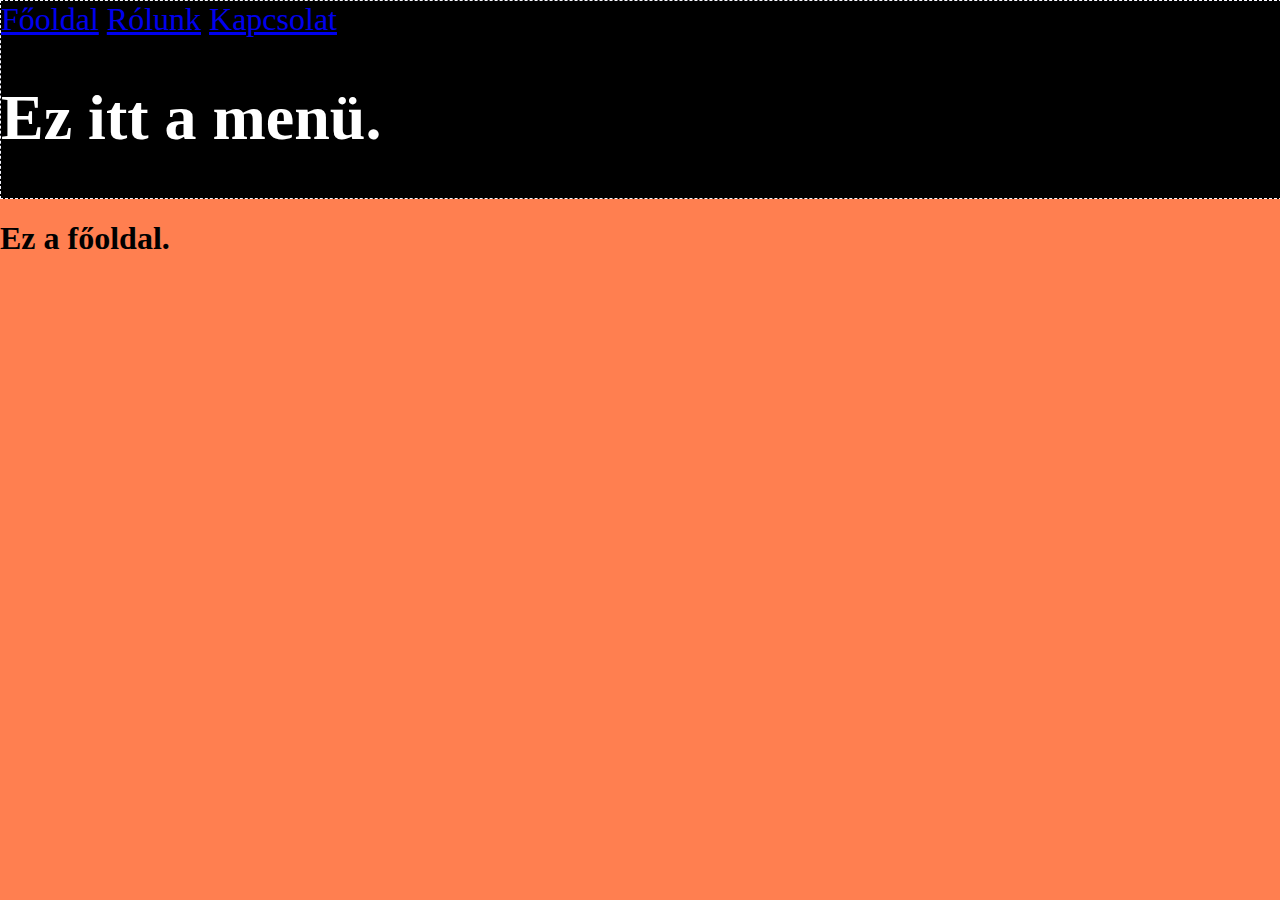
<file: 01.23/index.html>
<!DOCTYPE html>
<html lang="hu">
<head>
    <meta charset="UTF-8">
    <meta http-equiv="X-UA-Compatible" content="IE=edge">
    <meta name="viewport" content="width=device-width, initial-scale=1.0">
    <title>Document</title>
    <link rel="icon" href="images/favicon">
    <link rel="stylesheet" href="css/index.css">
    <link rel="stylesheet" href="css/menu.css">
    <link rel="stylesheet" href="css/reset.css">

</head>
<body>
    <nav>
        <a href="index.html">Főoldal</a>
        <a href="rolunk.html">Rólunk</a>
        <a href="kapcsolat.html">Kapcsolat</a>
        <h1>Ez itt a menü.</h1>
    </nav>
    <h1>Ez a főoldal.</h1>
</body>
</html>
</file>
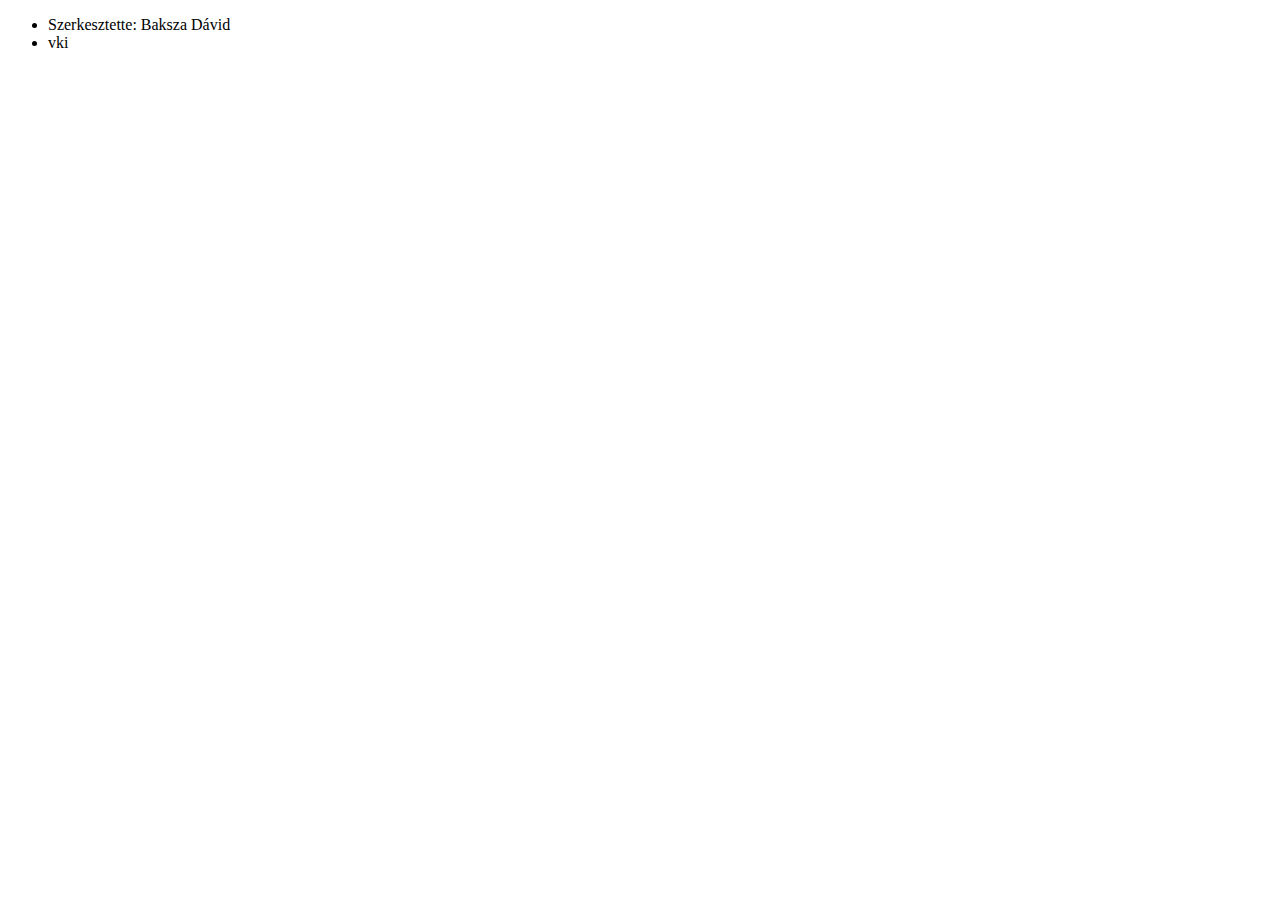
<file: baksza/index.html>
<!DOCTYPE html>
<html lang="en">
<head>
    <meta charset="UTF-8">
    <meta http-equiv="X-UA-Compatible" content="IE=edge">
    <meta name="viewport" content="width=device-width, initial-scale=1.0">
    <title>Document</title>
</head>
<body>
    <ul>
        <li>Szerkesztette: Baksza Dávid</li>
        <li>vki</li>
    </ul>
</body>
</html>
</file>
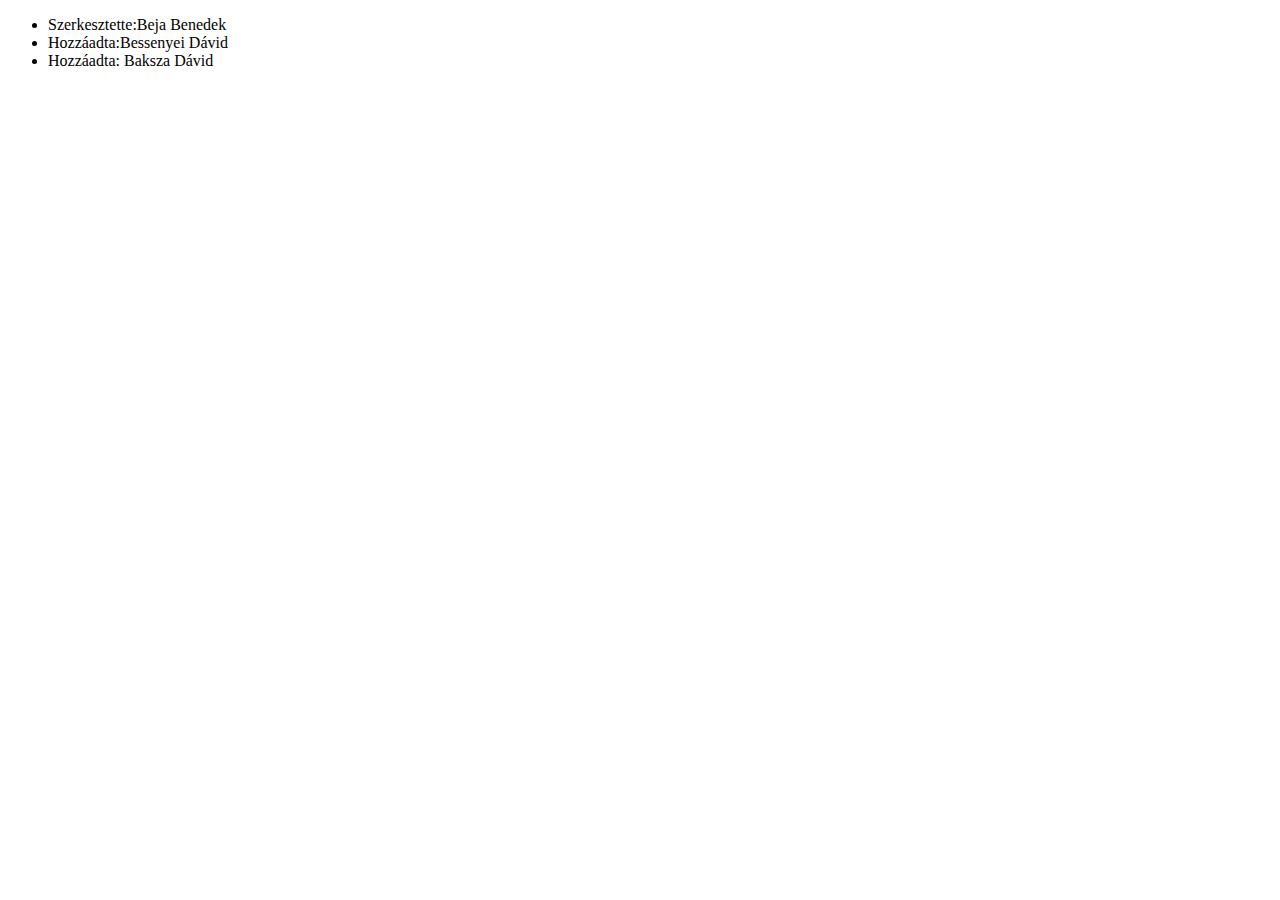
<file: BBenedek/index.html>
<!DOCTYPE html>
<html lang="en">
<head>
    <meta charset="UTF-8">
    <meta http-equiv="X-UA-Compatible" content="IE=edge">
    <meta name="viewport" content="width=device-width, initial-scale=1.0">
    <title>Document</title>
</head>
<body>
    <ul>
        <li>Szerkesztette:Beja Benedek</li>
        <li>Hozzáadta:Bessenyei Dávid</li>
        <li>Hozzáadta: Baksza Dávid</li>
    </ul>
</body>
</html>
</file>
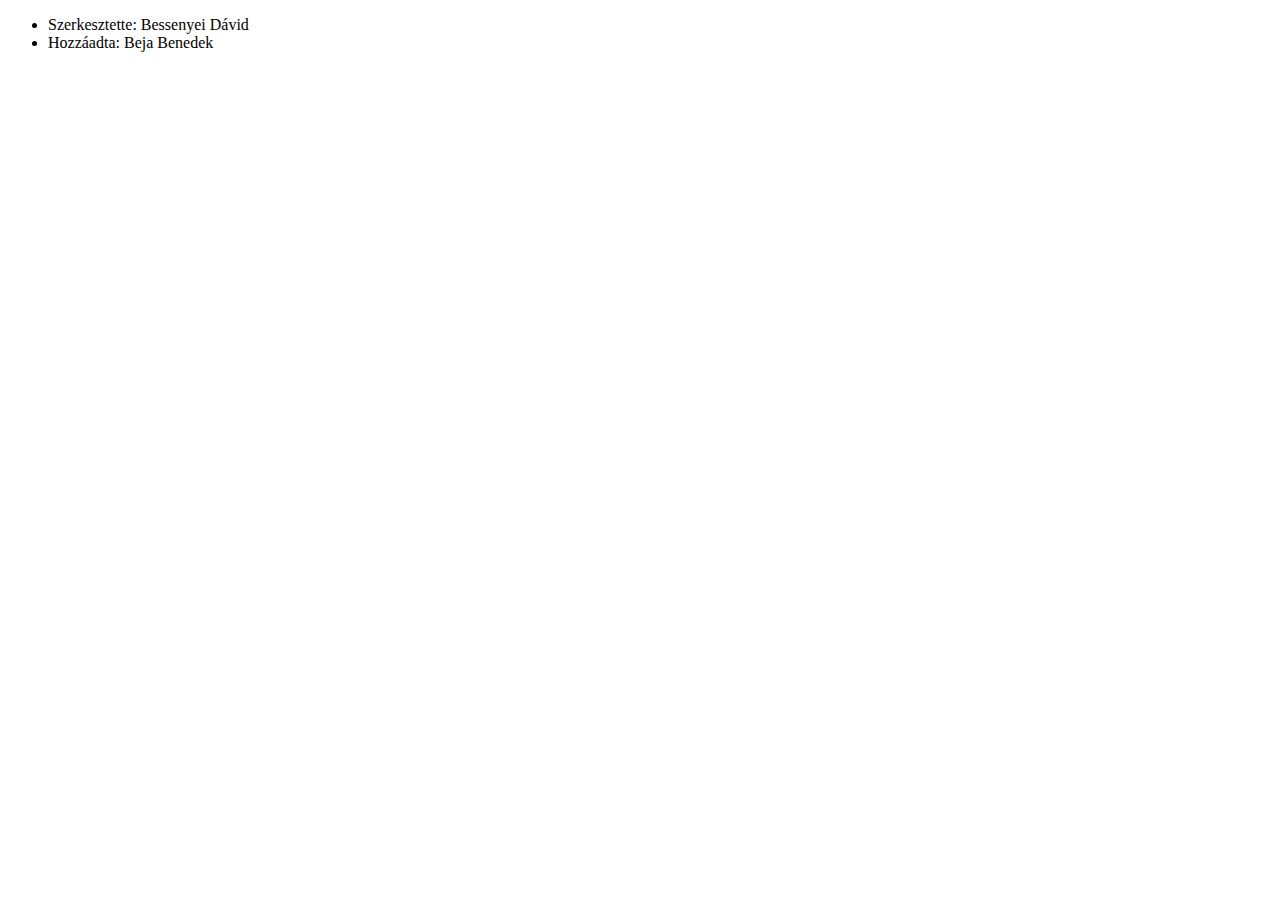
<file: dávid/index.html>
<!DOCTYPE html>
<html lang="en">
<head>
    <meta charset="UTF-8">
    <meta http-equiv="X-UA-Compatible" content="IE=edge">
    <meta name="viewport" content="width=device-width, initial-scale=1.0">
    <title>Document</title>
</head>
<body>
    <ul>
        <li>Szerkesztette: Bessenyei Dávid</li>
        <li> Hozzáadta: Beja Benedek</li>  
    </ul>
</body>
</html>
</file>
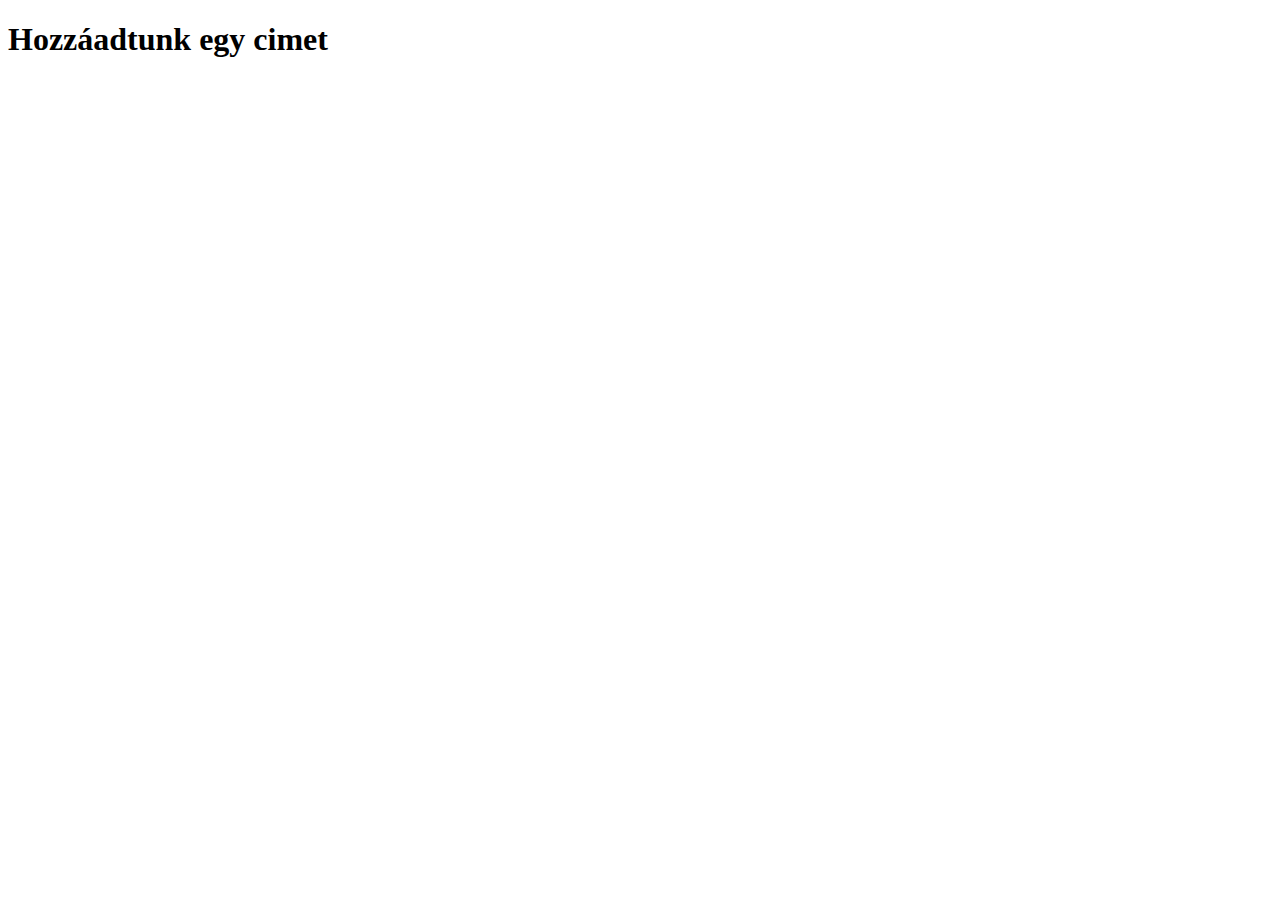
<file: 01.23/biztosnem.html>
<!DOCTYPE html>
<html lang="en">
<head>
    <meta charset="UTF-8">
    <meta http-equiv="X-UA-Compatible" content="IE=edge">
    <meta name="viewport" content="width=device-width, initial-scale=1.0">
    <title>Document</title>
</head>
<body>
    <h1>Hozzáadtunk egy cimet</h1>
</body>
</html>
</file>
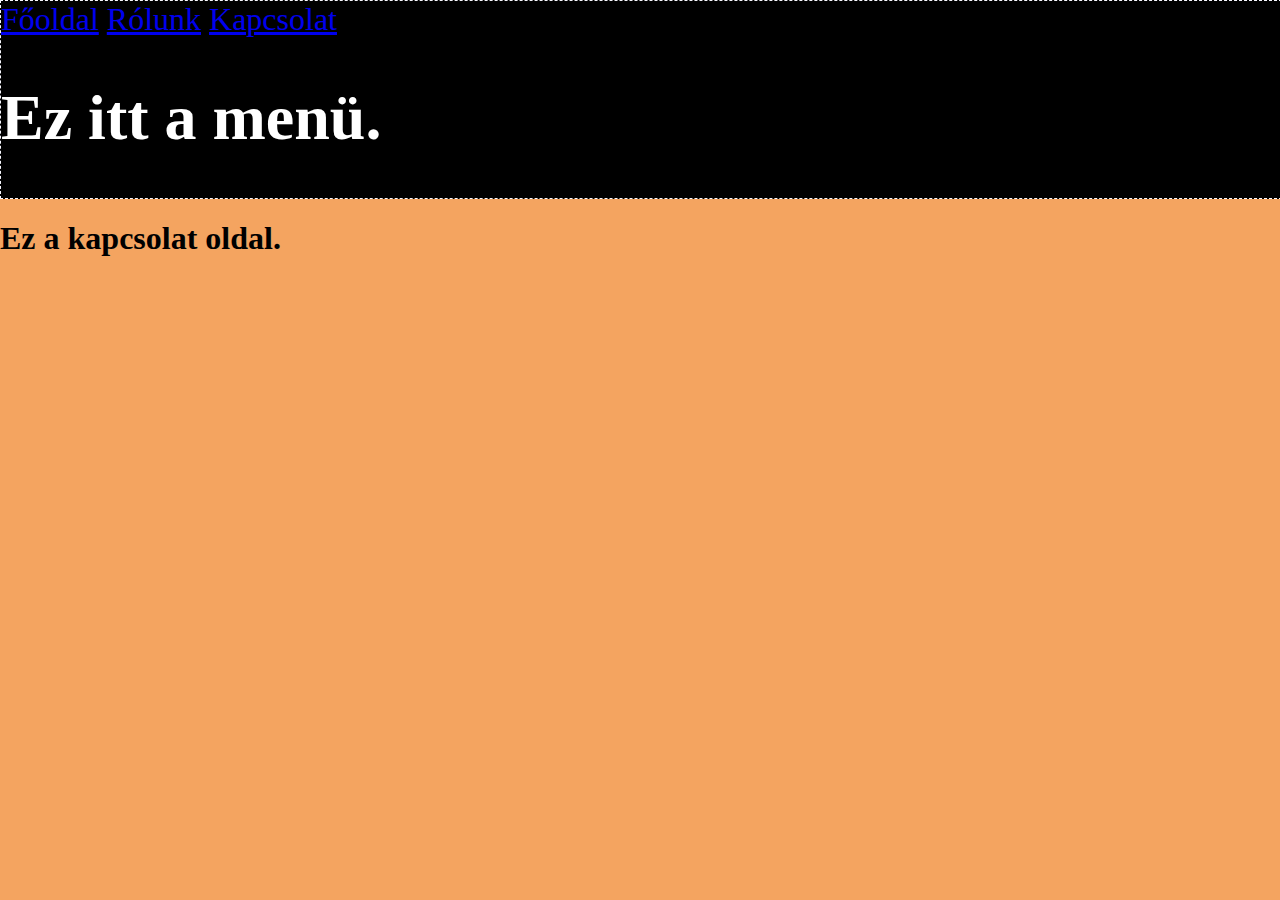
<file: 01.23/kapcsolat.html>
<!DOCTYPE html>
<html lang="hu">
<head>
    <meta charset="UTF-8">
    <meta http-equiv="X-UA-Compatible" content="IE=edge">
    <meta name="viewport" content="width=device-width, initial-scale=1.0">
    <title>Document</title>
    <link rel="icon" href="images/favicon">
    <link rel="stylesheet" href="css/kapcsolat.css">
    <link rel="stylesheet" href="css/menu.css">
    <link rel="stylesheet" href="css/reset.css">

</head>
<body>
    <nav>
        <a href="index.html">Főoldal</a>
        <a href="rolunk.html">Rólunk</a>
        <a href="kapcsolat.html">Kapcsolat</a>
        <h1>Ez itt a menü.</h1>
    </nav>
    <h1>Ez a kapcsolat oldal.</h1>
</body>
</html>
</file>
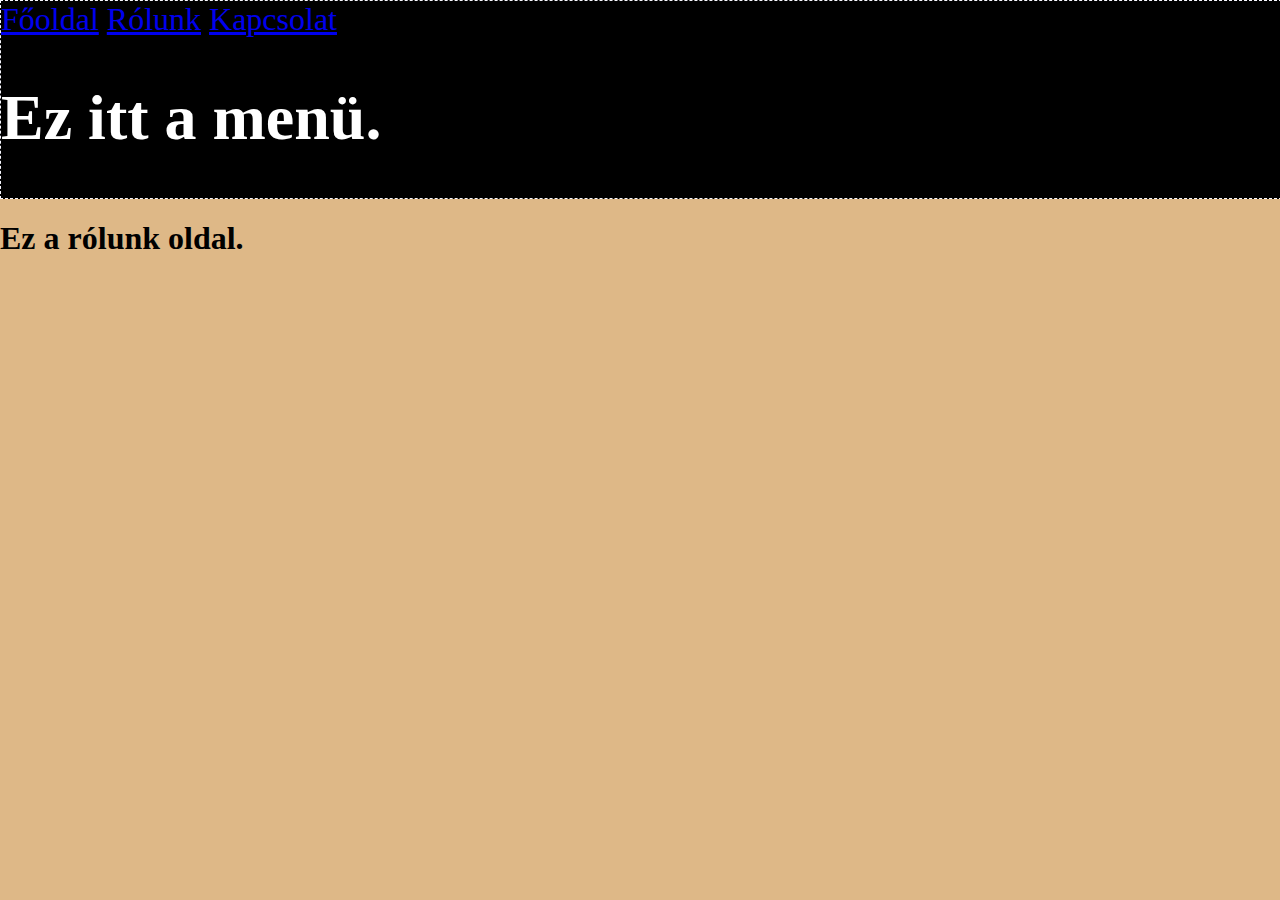
<file: 01.23/rolunk.html>
<!DOCTYPE html>
<html lang="hu">
<head>
    <meta charset="UTF-8">
    <meta http-equiv="X-UA-Compatible" content="IE=edge">
    <meta name="viewport" content="width=device-width, initial-scale=1.0">
    <title>Document</title>
    <link rel="icon" href="images/favicon">
    <link rel="stylesheet" href="css/rolunk.css">
    <link rel="stylesheet" href="css/menu.css"> 
    <link rel="stylesheet" href="css/reset.css">
    <!--Teszt-->

</head>
<body>
    <nav>
        <a href="index.html">Főoldal</a>
        <a href="rolunk.html">Rólunk</a>
        <a href="kapcsolat.html">Kapcsolat</a>
        <h1>Ez itt a menü.</h1>
    </nav>
    <h1>Ez a rólunk oldal.</h1>
</body>
</html>
</file>
<file: 01.23/css/index.css>
body {
    background-color: coral;
}
</file>
<file: 01.23/css/menu.css>
nav {
    width:100%;
    border: 1px dashed ghostwhite;
    background-color:black;
    color:white;
    min-height: 80px;
    font-size: 2em;
}
</file>
<file: 01.23/css/kapcsolat.css>
body {
    background-color: sandybrown;
}
</file>
<file: 01.23/css/rolunk.css>
body {
    background-color: burlywood;
}
</file>
